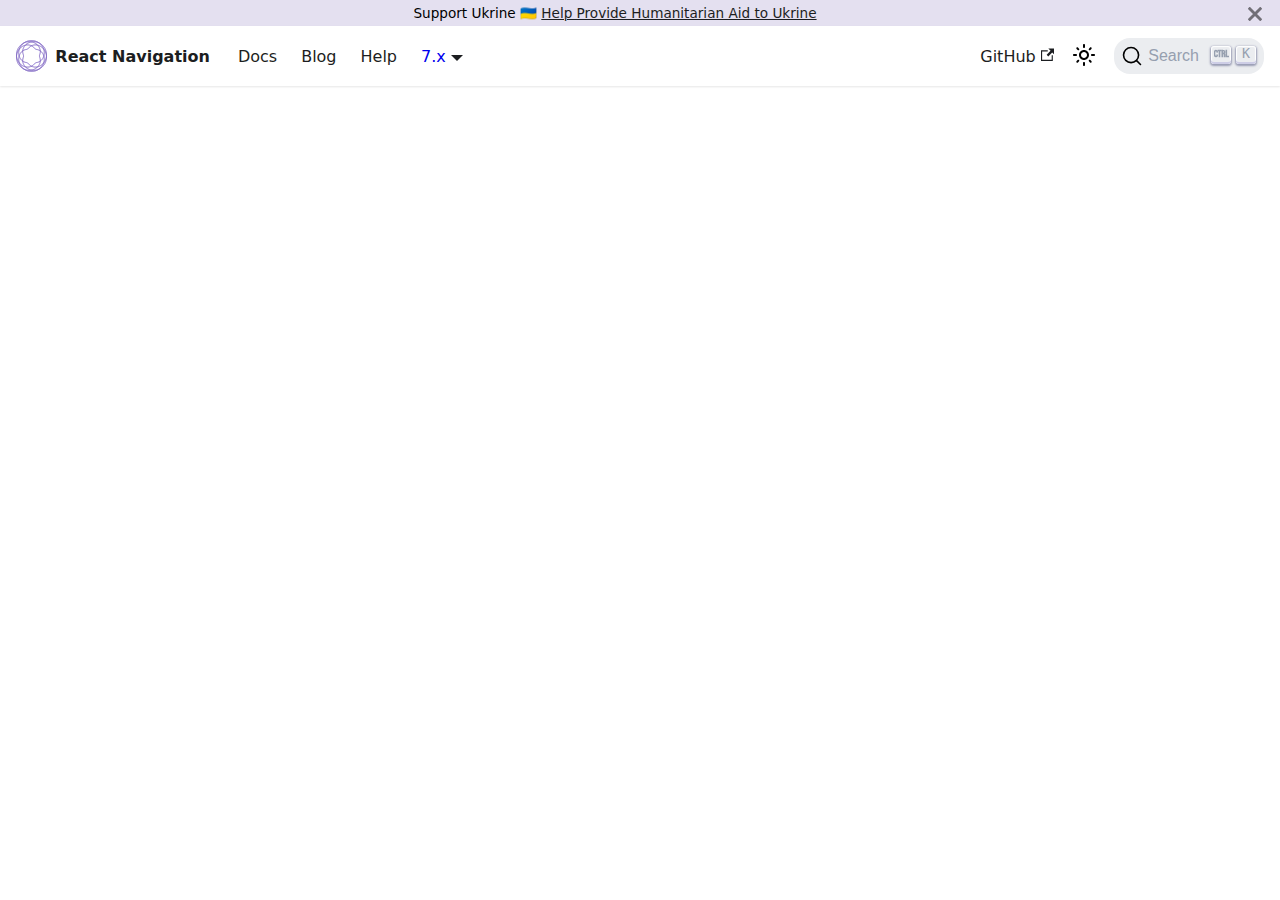
<file: react_navigation/index.html>
<!DOCTYPE html>
<html lang="en">

<head>
  <meta charset="UTF-8">
  <meta name="viewport" content="width=device-width, initial-scale=1.0">
  <title>React Navigation | React Navigation</title>
  <link rel="shortcut icon" href="images/favicon.ico" type="image/x-icon">
  <!-- link to css -->
  <link rel="stylesheet" href="styles/reset.css">
  <link rel="stylesheet" href="styles/style.css">
  <link rel="stylesheet" href="styles/general.css">
</head>

<body>
  <div class="announcementBar">
    <div class="announcementBar__content">
      Support Ukrine 🇺🇦
      <a href="https://www.facebook.com/fundraisers/explore/search/charities/?query=ukraine">
        Help Provide Humanitarian Aid to Ukrine
      </a>
    </div>
    <button class="announcementBar--close">
      <svg viewBox="0 0 15 15">
        <g stroke="currentColor" stroke-width="3.1">
          <path d="M.75.75l13.5 13.5M14.25.75L.75 14.25"></path>
        </g>
      </svg>
    </button>
  </div>
  <nav>
    <div class="navbar__inner">
      <div class="navbar__items">
        <a href="/" class="navbar__brand">
          <div class="navbar__logo">
            <img src="images/spiro.svg" alt="React Navigation Logo">
          </div>
          <div class="navbar__title">React Navigation</div>
        </a>
        <a href="https://reactnavigation.org/docs/getting-started" class="navbar__item">Docs</a>
        <a href="https://reactnavigation.org/blog" class="navbar__item">Blog</a>
        <a href="https://reactnavigation.org/help" class="navbar__item">Help</a>
        <div class="navbar__item dropdown dropdown--hoverable">
          <a href="https://reactnavigation.org/docs/7.x/getting-started">
            7.x
          </a>
          <ul class="dropdown__menu">
            <li>
              <a href="https://reactnavigation.org/docs/7.x/getting-started/" class="dropdown__link">7.x</a>
            </li>
            <li>
              <a href="https://reactnavigation.org/docs/getting-started" class="dropdown__link">6.x</a>
            </li>
            <li>
              <a href="https://reactnavigation.org/docs/5.x/getting-started" class="dropdown__link">5.x</a>
            </li>
            <li>
              <a href="https://reactnavigation.org/docs/5.x/getting-started" class="dropdown__link">4.x</a>
            </li>
            <li>
              <a href="https://reactnavigation.org/docs/5.x/getting-started" class="dropdown__link">3.x</a>
            </li>
            <li>
              <a href="https://reactnavigation.org/docs/5.x/getting-started" class="dropdown__link">2.x</a>
            </li>
            <li>
              <a href="https://reactnavigation.org/docs/5.x/getting-started" class="dropdown__link">1.x</a>
            </li>
            <li>
              <a href="https://reactnavigation.org/versions" class="dropdown__link">All versions</a>
            </li>
          </ul>
        </div>
      </div>
      <div class="navbar__items navbar__items--right">
        <a href="https://github.com/react-navigation" target="_blank" rel="noopener noreferrer" class="navbar__item">GitHub
          <svg width="13.5" height="13.5" aria-hidden="true" viewBox="0 0 24 24" class="iconExternalLink_nPIU">
            <path fill="currentColor"
              d="M21 13v10h-21v-19h12v2h-10v15h17v-8h2zm3-12h-10.988l4.035 4-6.977 7.07 2.828 2.828 6.977-7.07 4.125 4.172v-11z">
            </path>
          </svg>
        </a>
        <div class="mode">
          <button>
            <svg viewBox="0 0 24 24" width="24" height="24" class="lightToggleIcon_pyhR">
              <path fill="currentColor"
                d="M12,9c1.65,0,3,1.35,3,3s-1.35,3-3,3s-3-1.35-3-3S10.35,9,12,9 M12,7c-2.76,0-5,2.24-5,5s2.24,5,5,5s5-2.24,5-5 S14.76,7,12,7L12,7z M2,13l2,0c0.55,0,1-0.45,1-1s-0.45-1-1-1l-2,0c-0.55,0-1,0.45-1,1S1.45,13,2,13z M20,13l2,0c0.55,0,1-0.45,1-1 s-0.45-1-1-1l-2,0c-0.55,0-1,0.45-1,1S19.45,13,20,13z M11,2v2c0,0.55,0.45,1,1,1s1-0.45,1-1V2c0-0.55-0.45-1-1-1S11,1.45,11,2z M11,20v2c0,0.55,0.45,1,1,1s1-0.45,1-1v-2c0-0.55-0.45-1-1-1C11.45,19,11,19.45,11,20z M5.99,4.58c-0.39-0.39-1.03-0.39-1.41,0 c-0.39,0.39-0.39,1.03,0,1.41l1.06,1.06c0.39,0.39,1.03,0.39,1.41,0s0.39-1.03,0-1.41L5.99,4.58z M18.36,16.95 c-0.39-0.39-1.03-0.39-1.41,0c-0.39,0.39-0.39,1.03,0,1.41l1.06,1.06c0.39,0.39,1.03,0.39,1.41,0c0.39-0.39,0.39-1.03,0-1.41 L18.36,16.95z M19.42,5.99c0.39-0.39,0.39-1.03,0-1.41c-0.39-0.39-1.03-0.39-1.41,0l-1.06,1.06c-0.39,0.39-0.39,1.03,0,1.41 s1.03,0.39,1.41,0L19.42,5.99z M7.05,18.36c0.39-0.39,0.39-1.03,0-1.41c-0.39-0.39-1.03-0.39-1.41,0l-1.06,1.06 c-0.39,0.39-0.39,1.03,0,1.41s1.03,0.39,1.41,0L7.05,18.36z">
              </path>
            </svg>
            <svg viewBox="0 0 24 24" width="24" height="24" class="hidden">
              <path fill="currentColor"
                d="M9.37,5.51C9.19,6.15,9.1,6.82,9.1,7.5c0,4.08,3.32,7.4,7.4,7.4c0.68,0,1.35-0.09,1.99-0.27C17.45,17.19,14.93,19,12,19 c-3.86,0-7-3.14-7-7C5,9.07,6.81,6.55,9.37,5.51z M12,3c-4.97,0-9,4.03-9,9s4.03,9,9,9s9-4.03,9-9c0-0.46-0.04-0.92-0.1-1.36 c-0.98,1.37-2.58,2.26-4.4,2.26c-2.98,0-5.4-2.42-5.4-5.4c0-1.81,0.89-3.42,2.26-4.4C12.92,3.04,12.46,3,12,3L12,3z">
              </path>
            </svg>
          </button>
        </div>
        <div class="searchBox">
          <button>
            <svg width="20" height="20" class="searchIcon" viewBox="0 0 20 20">
              <path
                d="M14.386 14.386l4.0877 4.0877-4.0877-4.0877c-2.9418 2.9419-7.7115 2.9419-10.6533 0-2.9419-2.9418-2.9419-7.7115 0-10.6533 2.9418-2.9419 7.7115-2.9419 10.6533 0 2.9419 2.9418 2.9419 7.7115 0 10.6533z"
                stroke="currentColor" fill="none" fill-rule="evenodd" stroke-linecap="round" stroke-linejoin="round">
              </path>
            </svg>
            <span class="text">Search</span>
            <span class="searchKey">
              <kbd>
                <svg width="15" height="15">
                  <path
                    d="M4.505 4.496h2M5.505 5.496v5M8.216 4.496l.055 5.993M10 7.5c.333.333.5.667.5 1v2M12.326 4.5v5.996M8.384 4.496c1.674 0 2.116 0 2.116 1.5s-.442 1.5-2.116 1.5M3.205 9.303c-.09.448-.277 1.21-1.241 1.203C1 10.5.5 9.513.5 8V7c0-1.57.5-2.5 1.464-2.494.964.006 1.134.598 1.24 1.342M12.553 10.5h1.953"
                    stroke-width="1.2" stroke="currentColor" fill="none" stroke-linecap="square"></path>
                </svg>
              </kbd>
              <kbd>K</kbd>
            </span>
          </button>
        </div>
      </div>
    </div>
  </nav>

  <!-- link to js  -->
  <script src="script.js"></script>
</body>

</html>
</file>
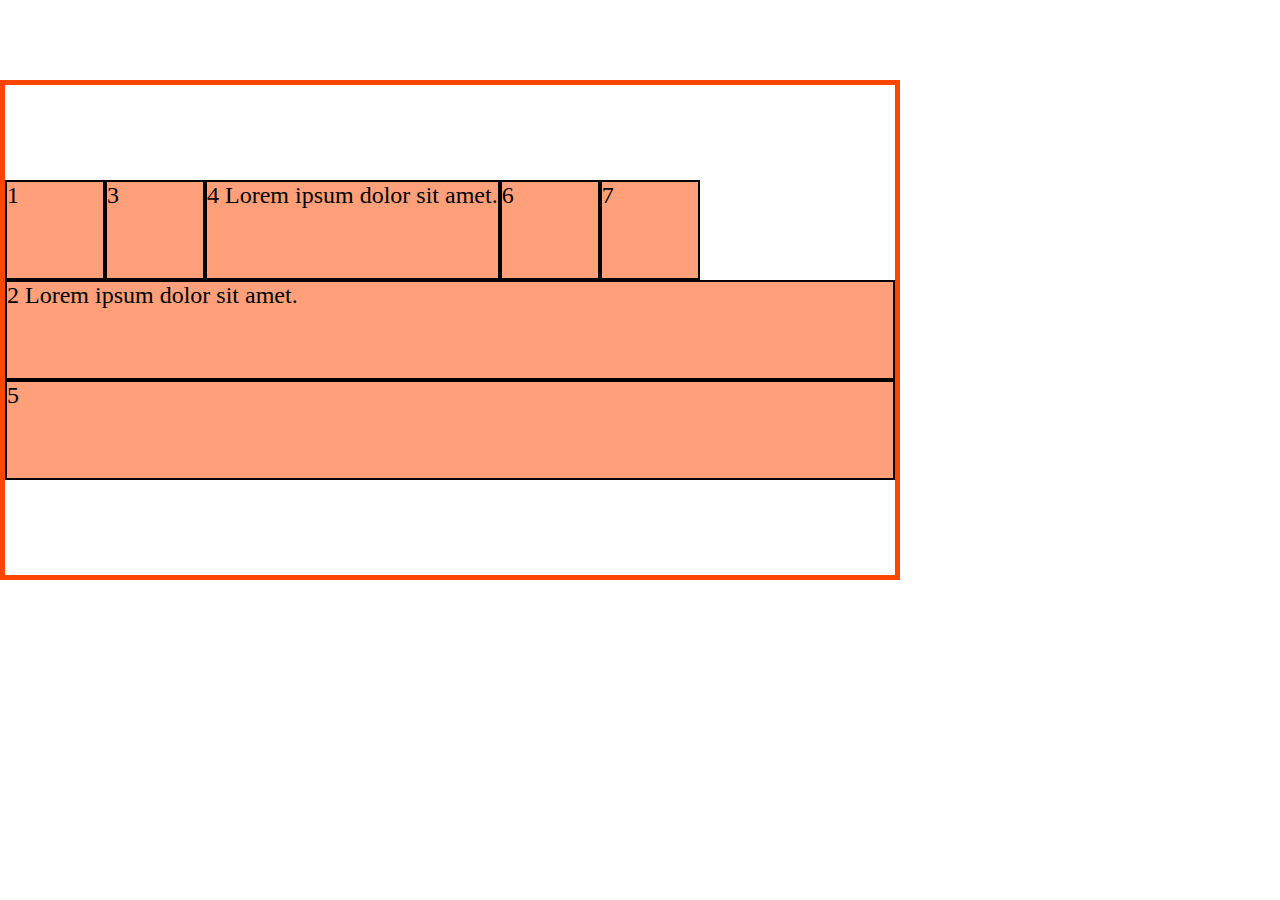
<file: flexbox-sheet/final/final.html>
<!DOCTYPE html>
<html lang="en">
<head>
  <meta charset="UTF-8">
  <meta http-equiv="X-UA-Compatible" content="IE=edge">
  <meta name="viewport" content="width=device-width, initial-scale=1.0">
  <link rel="stylesheet" href="final.css">
  <title>Flexbox Final Code</title>
</head>
<body>
  <ul>
    <li>1</li>
    <li class="flex2">2 Lorem ipsum dolor sit amet.</li>
    <li>3</li>
    <li>4 Lorem ipsum dolor sit amet.</li>
    <li class="flex2">5</li>
    <li>6</li>
    <li>7</li>
  </ul>
</body>
</html>
</file>
<file: react_navigation/styles/style.css>
/* Announcement Bar  */
.announcementBar {
  display: flex;
  align-items: center;
  font-size: 85%;
  padding: 0.5rem 0;
  background-color: #e4e0f0;
}

.announcementBar__content {
  flex: 1 1 auto;
  text-align: center;
}

.announcementBar__content a {
  color: var(--black-color);
  text-decoration: underline;
}

.announcementBar__content a:active {
  color: inherit;
}

.announcementBar--close {
  border: none;
  opacity: 0.5;
  flex-basis: 5rem;
  width: 1.4rem;
  height: 1.4rem;
  background-color: transparent;
}

.announcementBar--close svg {
  width: inherit;
  height: inherit;
}

.announcementBar--close:hover {
  opacity: 0.7;
}

.announcementBar--close:active {
  color: var(--black-color);
}

.announcementBar--close:focus-visible {
  outline: none;
  color: var(--black-color);
}


/* Navbar  */
nav {
  padding: 0.8rem 1.6rem;
  height: 6rem;
  line-height: 2.7rem;
  box-shadow: rgba(0, 0, 0, 0.1) 0px 1px 2px 0px;
}

.navbar__inner {
  display: flex;
  flex-wrap: wrap;
  height: 4.4rem;
  justify-content: space-between;
}

.navbar__items {
  display: flex;
  align-items: center;
}

.navbar__item {
  display: inline-block;
  padding: 0.4rem 1.2rem;
  font-weight: var(--semi-bold);
  color: var(--black-color);
}

.navbar__brand {
  display: flex;
  align-items: center;
  margin-right: 1.6rem;
  color: var(--black-color);
}

.navbar__brand:hover {
  color: var(--primary-color);
}

.navbar__logo {
  height: 3.2rem;
  margin-right: 0.8rem;
}

.navbar__logo img {
  height: 100%;
}

.navbar__title {
  font-weight: 600;
}

.navbar__items .dropdown {
  position: relative;
}

.dropdown>a::after {
  content: "";
  border-width: 0.6rem 0.6rem 0;
  border-style: solid;
  margin-left: 0.5rem;
  border-color: var(--black-color) transparent;
  position: relative;
  top: 1.4rem;
}


.dropdown__menu {
  display: none;
}

.navbar__items--right>a {
  padding: 0.4rem 1.2rem;
}

.mode {
  display: flex;
  align-items: center;
}

.mode button {
  border: none;
  background-color: transparent;
}

.searchBox {
  height: 3.6rem;
  padding-left: 1.2rem;
}

.searchBox button {
  display: flex;
  align-items: center;
  border: none;
  cursor: pointer;
  height: inherit;
  padding: 0 0.8rem;
  border-radius: 1.6rem;
  background-color: #ebedf0;
}

.searchBox button:hover {
  background-color: #fff;
  outline: none;
  box-shadow: inset 0 0 0 2px var(--primary-color);
}

.searchBox button:hover .text {
  color: var(--black-color);
}

.searchBox .text {
  font-size: 1.6rem;
  color: var(--dark-white);
  padding: 0 1.2rem 0 .6rem;
}

.searchBox button path {
  stroke-width: 1.6;
}

.searchBox span {
  user-select: none;
}

.searchKey {
  display: flex;
  align-items: center;
  gap: 0.5rem;
}

.searchKey kbd {
  width: 2rem;
  height: 1.8rem;
  position: relative;
  top: -1px;
  border-radius: 3px;
  color: var(--dark-white);
  box-shadow: inset 0 -2px 0 0 #cdcde6, inset 0 0 1px 1px #fff, 0 1px 2px 1px rgba(30, 35, 90, .4);
}
</file>
<file: react_navigation/styles/general.css>
.hidden {
  display: none;
}
</file>
<file: flexbox-sheet/final/final.css>
html {
  box-sizing: border-box;
}

*,
*::before, 
*::after {
  box-sizing: inherit;
}

body {
  margin: 0;
  padding: 0;
  font-size: 1.5rem;
}

ul {
  padding: 0;
  margin: 5rem 0;
  list-style-type: none;
  border: 5px solid orangered;
  width: 900px;
  height: 500px;
}

li {
  border: 2px solid black;
  background-color: lightsalmon;
  min-width: 100px;
  height: 100px;
}


/* FLEXBOX PROPERTY  */

/* for Flex Container  */
ul {
  display: flex;

  /* ----------Main Axis Property---------- */

  flex-direction: row;
  /* flex-direction: column;
  flex-direction: row-reverse;
  flex-direction: column-reverse; */

  flex-wrap: nowrap;
  /* flex-wrap: wrap;
  flex-wrap: wrap-reverse; */

  /* short hand property of `flex-direction` and `flex-wrap`  */
  flex-flow: row wrap;

  /* comment `min-width` and `height` property of `li` to demostrate  */
  justify-content: flex-start;
  /* justify-content: flex-end;
  justify-content: center;
  justify-content: space-around;
  justify-content: space-between;
  justify-content: space-evenly; */



  /* ----------Cross Axis Property---------- */

  /* uncomment `min-width` and `height` property of `li` to demostrate  */ 
  align-items: center;
  /* align-items: flex-start;
    align-items: flex-end;
    align-items: baseline;
    align-items: stretch; */

    align-content: center;
    /* align-content: flex-start;
    align-content: flex-end;
    align-content: space-around;
    align-content: space-between;
    align-content: space-evenly; */
}


/* For Flex Items  */
li {
  order: 1;
}

.flex2 {
  order: 2;
  /* flex-grow: 2;
  flex-shrink: 5;
  flex-basis: 50%; */

  /* shorthand property fo `flex-grow`, `flex-shrink` and `flex-basis` */
  flex: 0 0 100%;
}
</file>
